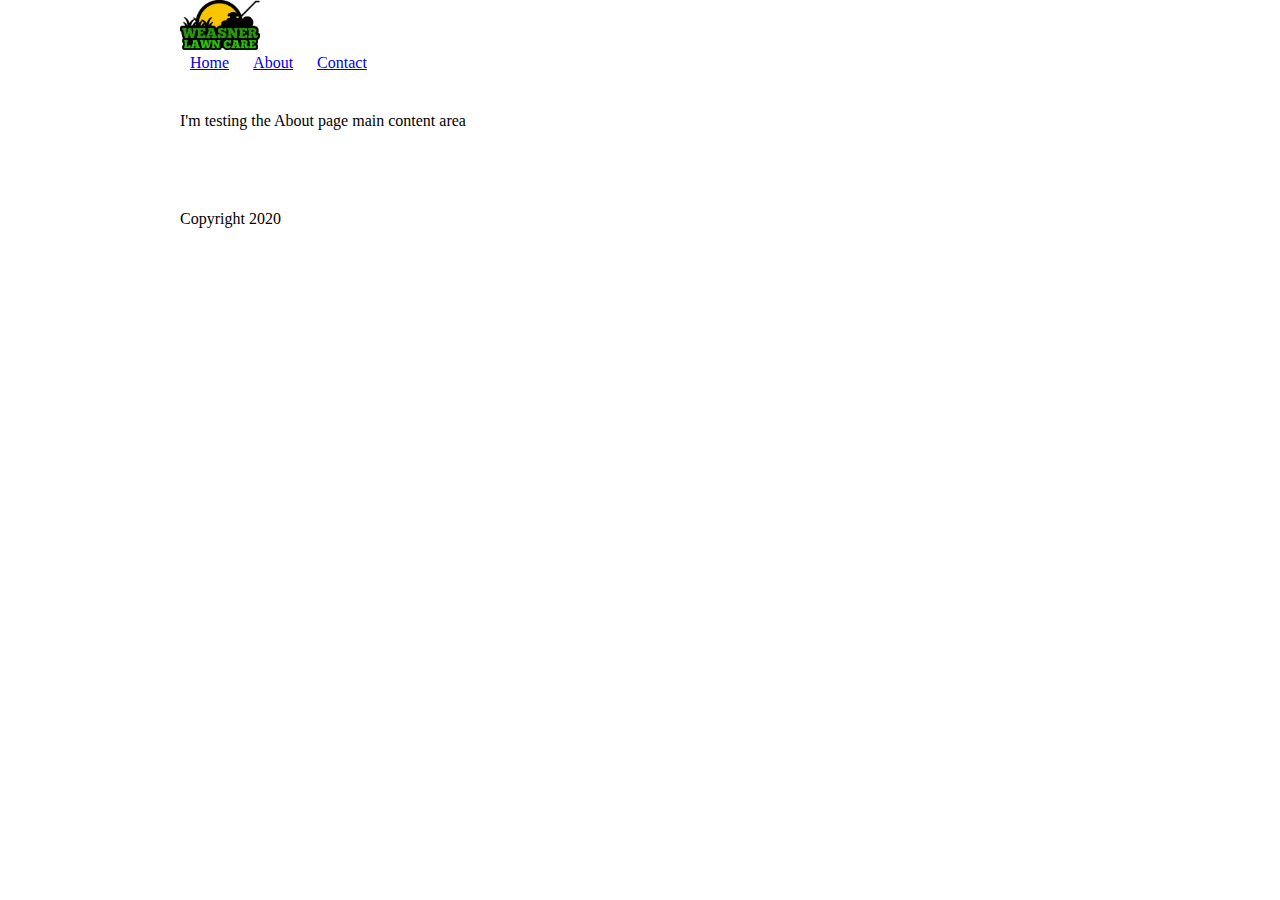
<file: about.html>
<!DOCTYPE html>
<html>
  <head></head>

  <body class='no-header-page-layout'>
  
    <div class="header"></div>
	
	<div class="main">
	    <div class="container">
			<p>I'm testing the About page main content area</p>
		</div>
	</div>
	
	<div class="footer"></div>

    <script src="https://ajax.googleapis.com/ajax/libs/jquery/3.4.1/jquery.min.js"></script>
	<script type="text/javascript" src="js/custom.js"></script>
	
  </body>
</html>
</file>
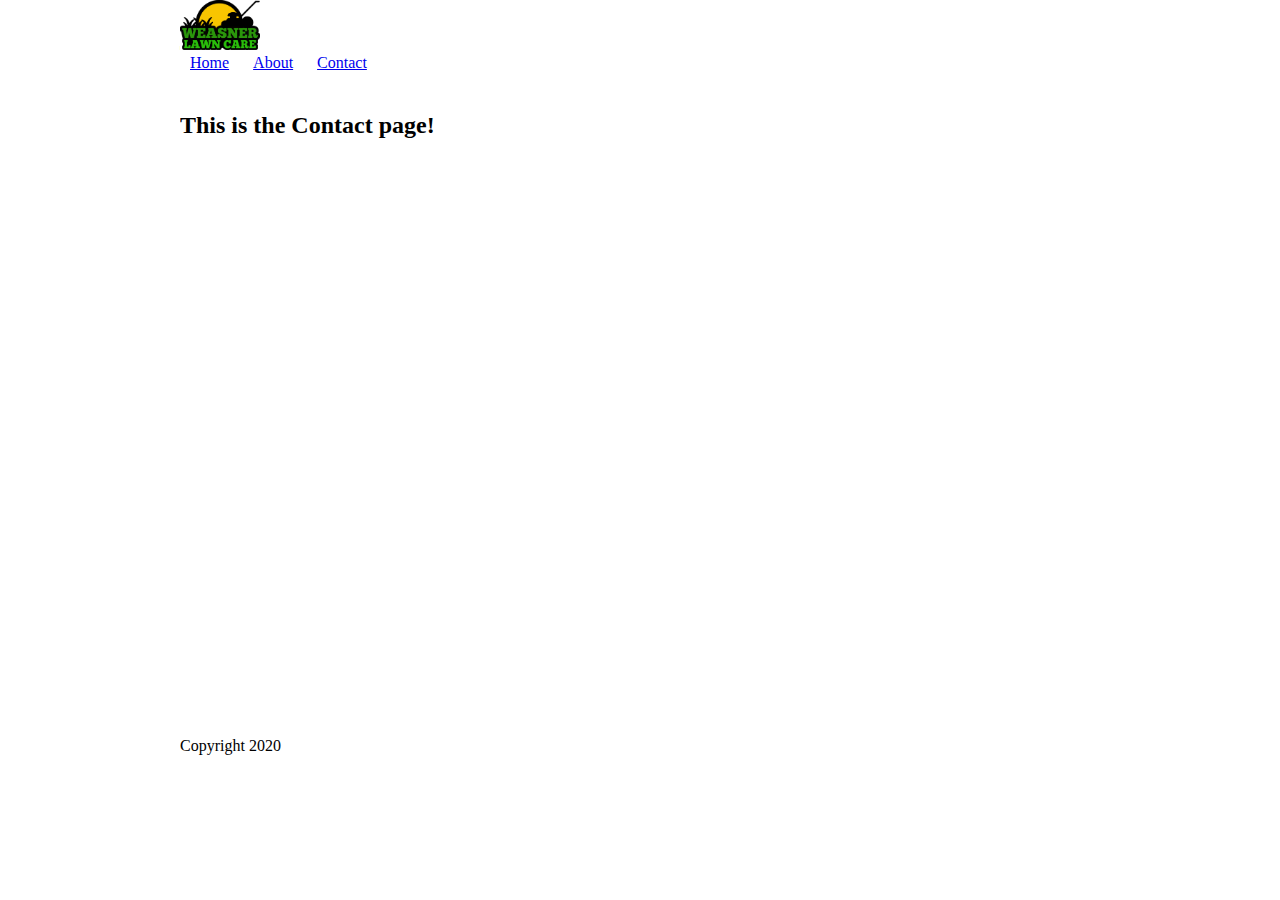
<file: contact.html>
<!DOCTYPE html>
<html>

  <head></head>

  <body class='no-header-layout'>
  
    <div class="header"></div>
	
	<div class="main">
	  <div class="container">
	      <h2>This is the Contact page!</h2>
		  <style>.embed-container { position: relative; padding-bottom: 56.25%; height: 0; overflow: hidden; max-width: 100%; } .embed-container iframe, .embed-container object, .embed-container embed { position: absolute; top: 0; left: 0; width: 100%; height: 100%; }</style><div class='embed-container'><iframe src='https://docs.google.com/forms/d/e/1FAIpQLSfVZX1EqoidxXt2fDHLDsOekJOsxFfS59aYO2BgsulgXt4PvQ/viewform?embedded=true' width='100%' frameborder='0' marginheight='0' marginwidth='0'>Loading…</iframe></div>
	</div>
	
	<div class="footer"></div>

    <script src="https://ajax.googleapis.com/ajax/libs/jquery/3.4.1/jquery.min.js"></script>
	<script type="text/javascript" src="js/custom.js"></script>
	
  </body>
</html>
</file>
